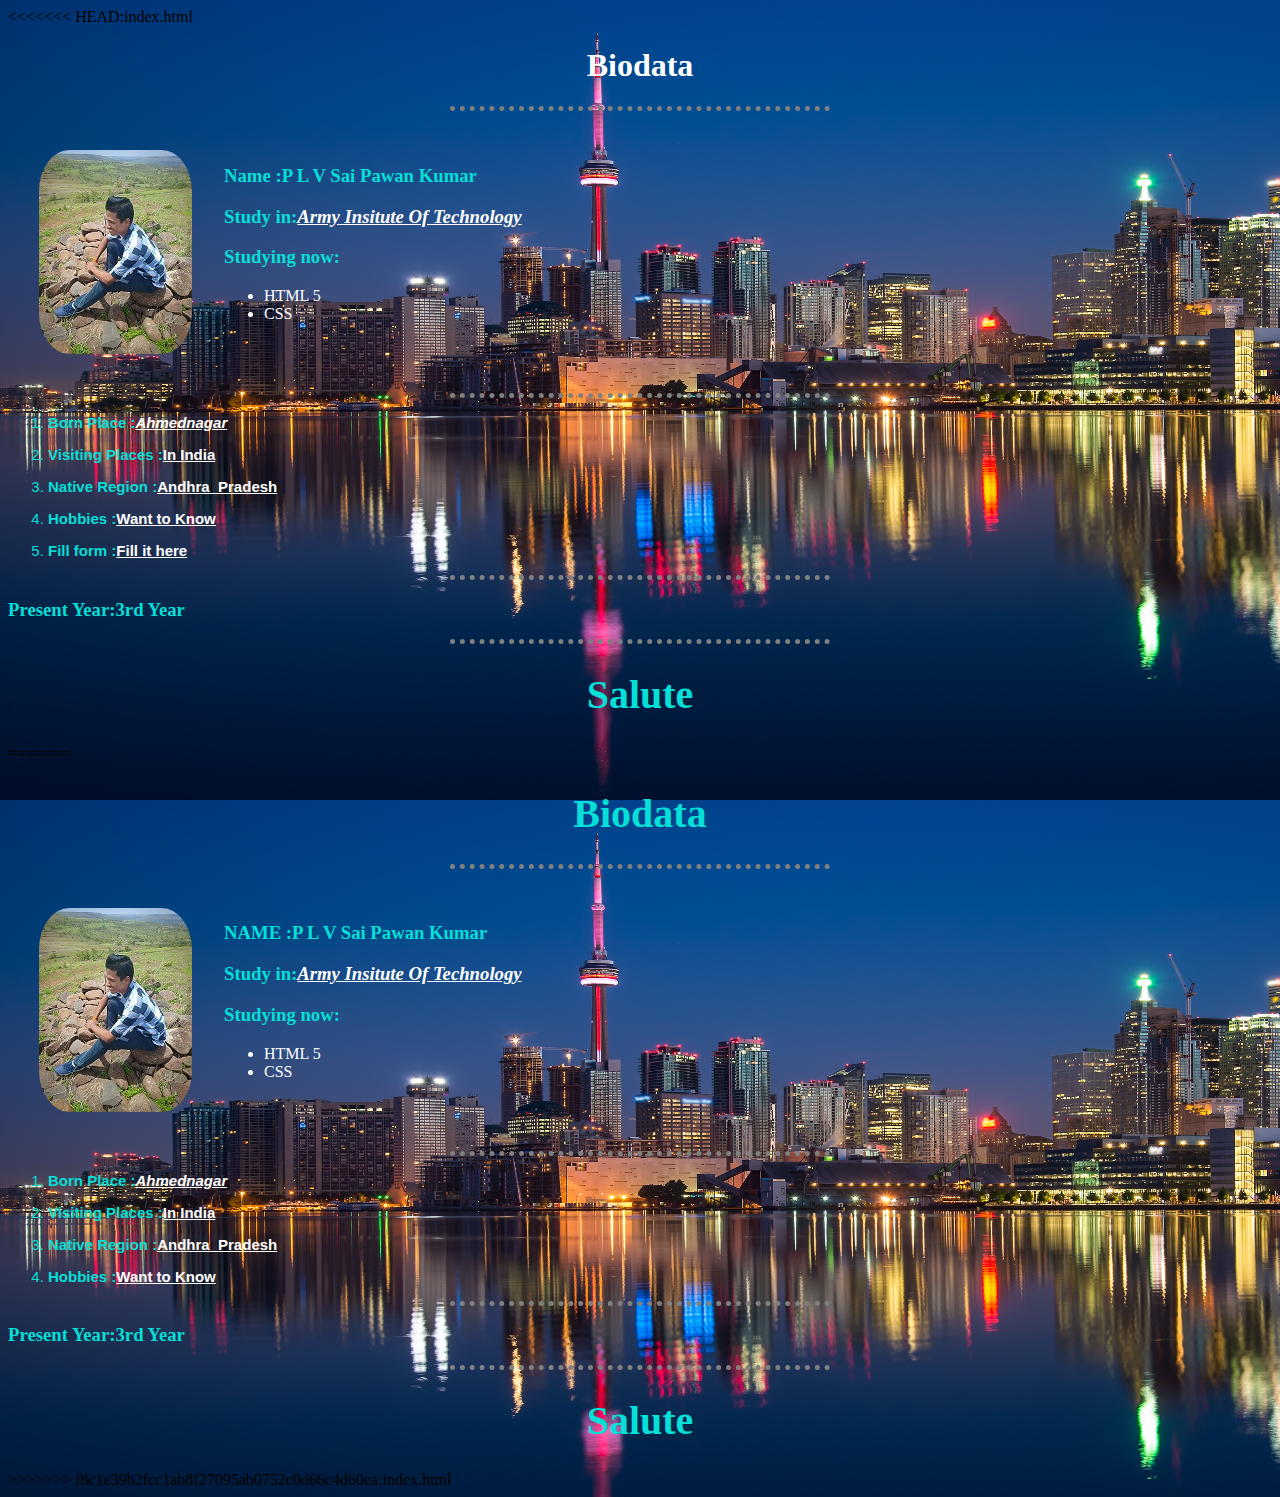
<file: index.html>
<<<<<<< HEAD:index.html
<!DOCTYPE html>
<html lang="en" dir="ltr">
<center><h1 id="headering"font-size:40px>Biodata</h1></center>
  <head>
    <meta  charset="utf-8">
    <title>Sai pawan's site</title>
    <link rel="stylesheet" href="style.css">
    <link rel="icon" href="favicon.ico">
  </head>
  <hr>
  <body>

    <table cellspacing='30'>
      <tr>
        <td>
          <img src="Sai Pawan.jpg" alt="Sai Pawan's Picture">
        </td>
        <td>
          <h3 ><span>Name :</span>P L V Sai Pawan Kumar</h3>
          <h3>Study in:<em><strong><a href="https://www.aitpune.com/">Army Insitute Of Technology</a></strong></em></h3>
          <h3 id="race">Studying now:</h3>
          <ul>
            <li>HTML 5</li>
            <li>CSS</li>
          </ul>
        </td>
      </tr>
    </table>
    <hr>
    <ol>
      <li><p>Born Place      :<storng><em><a href="https://en.wikipedia.org/wiki/Ahmednagar">Ahmednagar</a></em></strong></p></li>
      <li><p>Visiting Places :<strong><a href="places.html">In India</a></strong></p></li>
      <li><p>Native Region   :<strong><a href="https://en.wikipedia.org/wiki/Andhra_Pradesh">Andhra_Pradesh</a></strong></p></li>
      <li><p>Hobbies         :<strong><a href="hobbies.html">Want to Know</a></strong></p></li>
      <li><p>Fill form       :<strong><a href="contact.html">Fill it here</a></strong></p></li>

        </form>
    </ol>
    <hr>
    <h3>Present Year:3rd Year</h3>
    <hr>
    <footer><center><h1 style="color:#05dfd7;font-size:40px">Salute</h1></center></footer>
  </body>
</html>
=======
<!DOCTYPE html>
<html lang="en" dir="ltr">
<center><h1 style="color:#05dfd7;font-size:40px">Biodata</h1></center>
  <head>
    <meta  charset="utf-8">
    <title>Sai pawan's site</title>
    <link rel="stylesheet" href="style.css">
  </head>
  <hr>
  <body>

    <table cellspacing='30'>
      <tr>
        <td>
          <img src="Sai Pawan.jpg" alt="Sai Pawan's Picture">
        </td>
        <td>
          <h3>NAME :P L V Sai Pawan Kumar</h3>
          <h3>Study in:<em><strong><a href="https://www.aitpune.com/">Army Insitute Of Technology</a></strong></em></h3>
          <h3>Studying now:</h3>
          <ul>
            <li>HTML 5</li>
            <li>CSS</li>
          </ul>
        </td>
      </tr>
    </table>
    <hr>
    <ol>
      <li><p>Born Place      :<storng><em><a href="https://en.wikipedia.org/wiki/Ahmednagar">Ahmednagar</a></em></strong></p></li>
      <li><p>Visiting Places :<strong><a href="places.html">In India</a></strong></p></li>
      <li><p>Native Region   :<strong><a href="https://en.wikipedia.org/wiki/Andhra_Pradesh">Andhra_Pradesh</a></strong></p></li>
      <li><p>Hobbies         :<strong><a href="hobbies.html">Want to Know</a></strong></p></li>
    </ol>
    <hr>
    <h3>Present Year:3rd Year</h3>
    <hr>
    <footer><center><h1 style="color:#05dfd7;font-size:40px">Salute</h1></center></footer>
  </body>
</html>
>>>>>>> f8c1e39b2fcc1ab8f27095ab0752c0d66c4d60ea:index.html
</file>
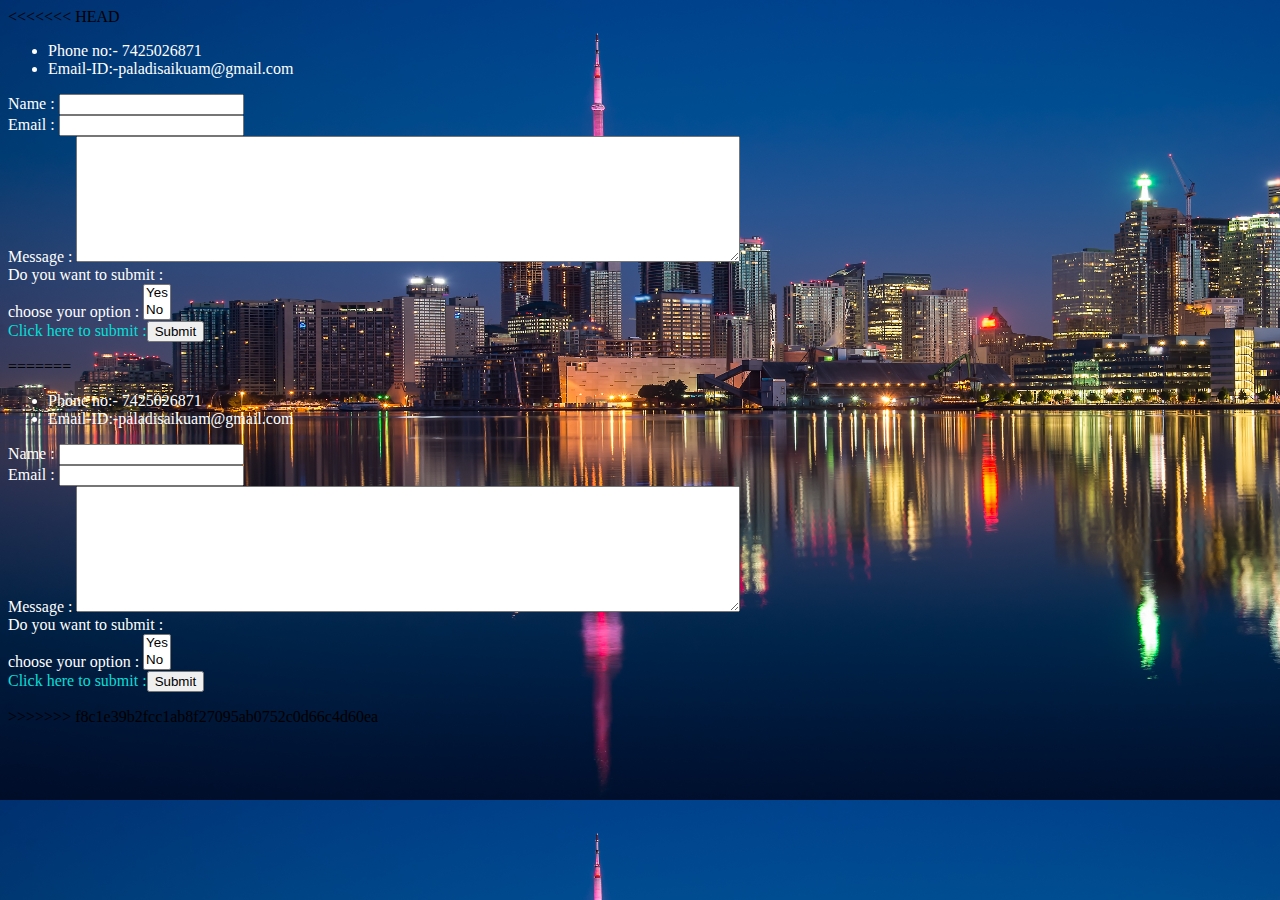
<file: contact.html>
<<<<<<< HEAD
<!DOCTYPE html>
<html lang="en" dir="ltr">
  <head>
    <meta charset="utf-8">
    <title>Contacts</title>
    <link rel="stylesheet" href="style.css">
  </head>
  <body>
        <ul>
            <li>Phone no:- 7425026871</li>
            <li>Email-ID:-paladisaikuam@gmail.com</li>
        </ul>
        <form action="mailto:formobile124@gmail.com" method="post" enctype="utf-8">
          <div right:10px class="">
            <label>Name :</label>
              <input type="text" name="yourname :"value=""><br>
            <label>Email :</label>
              <input type="text" name="youremail :"value=""><br>
          </div>

          <label >Message :</label>
            <textarea name="yourmessage" rows="8" cols="80"></textarea><br>
          <lable>Do you want to submit :</lable><br>
          <label for="cars">choose your option :</label>
           <select class="" name="cars" size="2">
             <option value="Yes">Yes</option>
             <option value="No">No</option>
          </select><br />

          <span>Click here to submit :</span><input type="Submit" value="Submit">

        </form>
  </body>
</html>
=======
<!DOCTYPE html>
<html lang="en" dir="ltr">
  <head>
    <meta charset="utf-8">
    <title>Contacts</title>
    <link rel="stylesheet" href="style.css">
  </head>
  <body>
        <ul>
            <li>Phone no:- 7425026871</li>
            <li>Email-ID:-paladisaikuam@gmail.com</li>
        </ul>
        <form action="mailto:formobile124@gmail.com" method="post" enctype="utf-8">
          <div right:10px class="">
            <label>Name :</label>
              <input type="text" name="yourname :"value=""><br>
            <label>Email :</label>
              <input type="text" name="youremail :"value=""><br>
          </div>

          <label >Message :</label>
            <textarea name="yourmessage" rows="8" cols="80"></textarea><br>
          <lable>Do you want to submit :</lable><br>
          <label for="cars">choose your option :</label>
           <select class="" name="cars" size="2">
             <option value="Yes">Yes</option>
             <option value="No">No</option>
          </select><br />

          <span>Click here to submit :</span><input type="Submit" value="Submit">

        </form>
  </body>
</html>
>>>>>>> f8c1e39b2fcc1ab8f27095ab0752c0d66c4d60ea
</file>
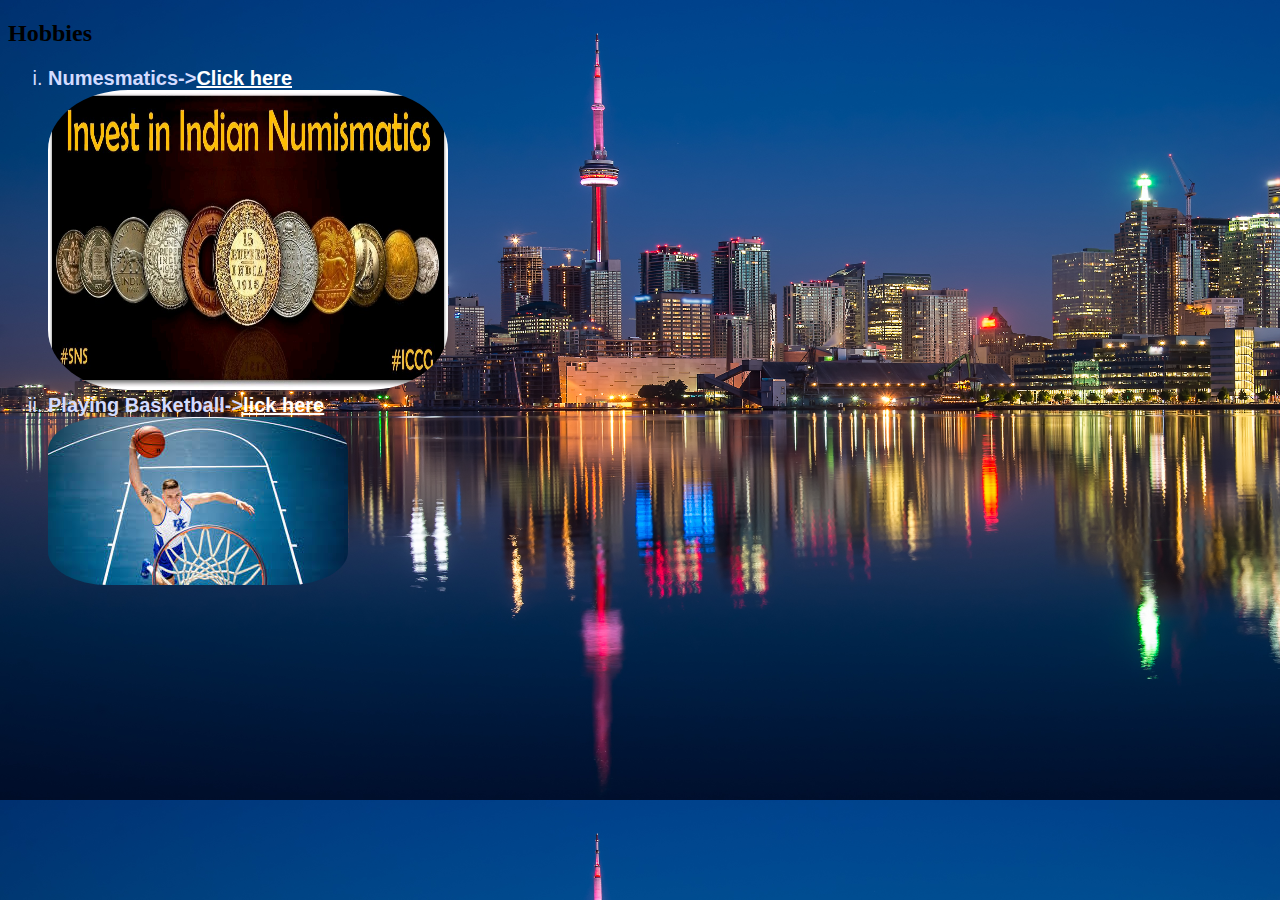
<file: hobbies.html>
<!DOCTYPE html>
<html lang="en" dir="ltr">
  <head>
    <meta charset="utf-8">
    <title>My Hobbies</title>
    <link rel="stylesheet" href="style.css">
  </head>
  <style>
    ol li
    {
      font-size: 20px;
      color:#d3dbff;
    }
    a:visited
    {
      color:white;
    }
    a:hover{
      color:#0fabbc;
    }
    a:link{
      color:white;
    }
  </style>
  <body>
    <h2>Hobbies</h2>
        <ol type ="i">
            <li><strong>Numesmatics-><a href="https://www.ancient.eu/Numismatics/">Click here</a></strong></li>
            <img src="coins.jpg" alt="my coins" width="400px" height="300px">
            <li><strong>Playing Basketball-><a href="http://www.fiba.basketball/"><C></C>lick here</a></strong></li>
            <img src="basket.jpg" alt="Basketball">
        </ol>
  </body>
</html>
</file>
<file: style.css>
body
{
  background: url("buildwater.jpg") ;
  background-size: 1600px 800px;

  background-color:#EAF6F6;
}
hr
{
  background-color:#05dfd7;
  border-style: dotted none none;
  background-color: transparent;
  border-color:grey;
  border-top-width: 5px;
  width:30%;
}
img
{
  border-radius: 20%
}
h3
{
  color:#05dfd7;
}
p
{
  color:#05dfd7;
  font-weight:bold ;
}
ul li
{
  color:white;
}
ol li
{
  color:#05dfd7;
  font:15px arial;
}
a:link
{
  color:white;
  background-color: transparent;
}
a:hover
{
  color:#bbe1fa;
  background-color: inherit;
}
a:visited
{
  color:white;
}
.name/*class can be of same name"*/
{
  color:white;
  font-size: 20px;
}
span
{
  color:#05dfd7;
}
#headering/*it can't be of same names*/
{
  color:white;
}
form
{
  color:white;
}
</file>
